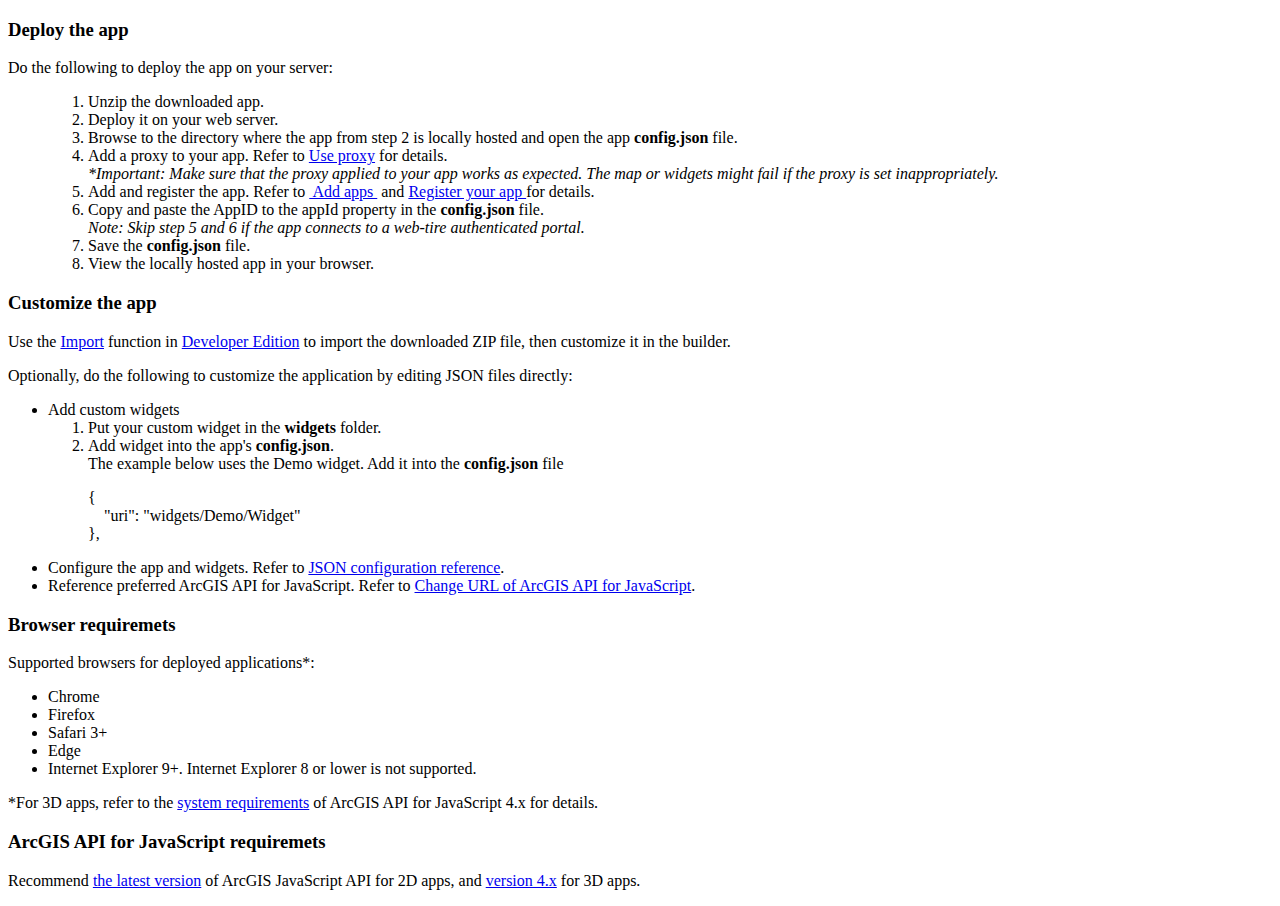
<file: readme.html>
<!DOCTYPE html>
<html>
<head>
    <meta http-equiv="Content-Type" content="text/html; charset=utf-8">
    <meta name="viewport" content="initial-scale=1, maximum-scale=1, user-scalable=no">
<title>Readme</title>
  <style>
.selector{color:red;}
.heading{
background-color:#D8E0E2;
background-repeat:repeat-x;
border-bottom:1px solid #FFFFFF;
border-top:1px solid #FFFFFF;
color:black;
font-family:Verdana,Arial,Helvetica,sans-serif;
font-size:16px;
font-weight:bold;
letter-spacing:1.1px;
margin:15px 0 10px;
padding:3px 10px;
text-align:center;
}
  </style>

 </head>

<body>
<h3>Deploy the app</h3>
<p>Do the following to deploy the app on your server:</p>
<ul>
	<ol>
	  <li>Unzip the downloaded app.</li>
	  <li>Deploy it on your web server.</li>
	  <li>Browse to the directory where the app from step 2 is locally hosted and open the app <strong>config.json</strong> file.</li>
	  <li>Add a proxy to your app. Refer to <a
href="http://doc.arcgis.com/en/web-appbuilder/manage-apps/use-proxy.htm">Use proxy</a> for details. <br>
	  <i>*Important: Make sure that the proxy applied to your app works as expected. The map or widgets might fail if the proxy is set inappropriately.</i></li>
	  <li>Add and register the app. Refer to <a href="http://doc.arcgis.com/en/arcgis-online/share-maps/add-items.htm"> Add apps </a> and <a href="http://doc.arcgis.com/en/arcgis-online/share-maps/add-items.htm#REG_APP">Register your app </a> for details.</li>
	  <li>Copy and paste the AppID to the appId property in the <strong>config.json</strong> file. <br>
	  <i>Note: Skip step 5 and 6 if the app connects to a web-tire authenticated portal.</i></li>
	  <li>Save the <strong>config.json</strong> file. </li>
	  <li>View the locally hosted app in your browser.</li>
	</ol>
</ul>

<h3>Customize the app</h3>
<p>Use the <a href="https://developers.arcgis.com/web-appbuilder/guide/create-import-app.htm#ESRI_SECTION1_CD827E29515941F490AF21F6F2404E35">Import</a> function in <a href="https://developers.arcgis.com/web-appbuilder/">Developer Edition</a> to import the downloaded ZIP file, then customize it in the builder.</p>
<p>Optionally, do the following to customize the application by editing JSON files directly:</p>
<ul>
  <li>Add custom widgets
    <ol>
      <li>Put your custom widget in the <strong>widgets</strong> folder.</li>
      <li>Add widget into the app's <strong>config.json</strong>.<br>
      The example below uses the Demo widget. Add it into the <strong>config.json</strong> file<br>
        <p>{<br>
		&nbsp;&nbsp;&nbsp;&nbsp;"uri": "widgets/Demo/Widget"<br>
		},</p>
      </li>
    </ol>
  </li>
  <li>Configure the app and widgets. Refer to <a href="https://developers.arcgis.com/web-appbuilder/api-reference/app-configuration.htm">JSON configuration reference</a>.</li>
  <li>Reference preferred ArcGIS API for JavaScript. Refer to <a href="https://developers.arcgis.com/web-appbuilder/sample-code/change-url-of-arcgis-api-for-javascript.htm">Change URL of ArcGIS API for JavaScript</a>.</li>
</ul>
<h3>Browser requiremets</h3>
<p>Supported browsers for deployed applications*:</p>
<ul>
  <li>Chrome</li>
  <li>Firefox</li>
  <li>Safari 3+</li>
  <li>Edge</li>
  <li>Internet Explorer 9+. Internet Explorer 8 or lower is not supported.</li>
</ul>
<p>*For 3D apps, refer to the <a href="https://developers.arcgis.com/javascript/beta/guide/system-requirements/index.html">system requirements</a> of ArcGIS API for JavaScript 4.x for details. </p>
<h3>ArcGIS API for JavaScript requiremets</h3>
<p>Recommend <a href="https://developers.arcgis.com/javascript/jshelp/whats_new.html">the latest version</a> of ArcGIS JavaScript API for 2D apps, and <a href="https://developers.arcgis.com/javascript/">version 4.x</a> for 3D apps.</p>
</body>
</html>
</file>
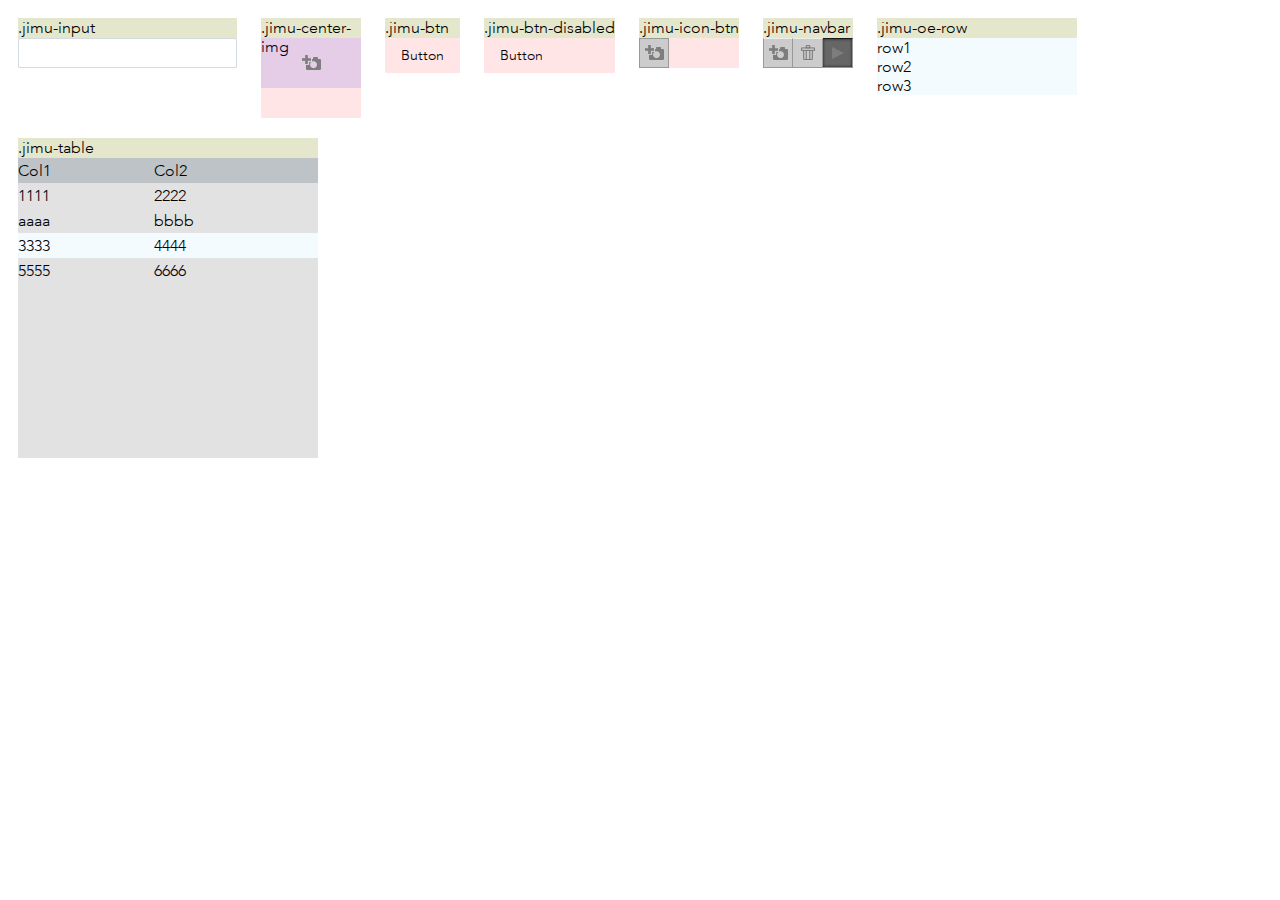
<file: jimu.js/tests/test-css.html>
<!DOCTYPE HTML>

<html>
	<head>
		<meta http-equiv="Content-Type" content="text/html; charset=utf-8">
		<meta name="viewport" content="width=device-width, initial-scale=1.0, maximum-scale=1.0, user-scalable=no" />
		<title>Jimu Base CSS Demo</title>	
		<link rel="stylesheet" type="text/css" href="../css/jimu.css">
		<link rel="stylesheet" type="text/css" href="http://yiweim2:3344/webappbuilder/stemapp/themes/LaunchpadTheme/styles/default/style.css">
		<style type="text/css">
			.item{
				display: inline-block;
				vertical-align: top;
				margin: 10px;
				position: relative;
				background-color: rgba(255,0,0,0.1);
			}
			.item .title{
				width: 100%;
				height: 20px;
				background-color: rgba(0,255,0,0.1);
			}
			.item .content{
				width: 100%;
				position: relative;
			}
		</style>
	</head>
	<body class="claro">
		<div class="item">
			<div class="title">.jimu-input</div>
			<div class="content">
				<input class="jimu-input">
			</div>
		</div>

		<div class="item" style="width: 100px; height: 100px;">
			<div class="title">.jimu-center-img</div>
			<div class="content" style="height: 50px; background-color: rgba(0,0,255,0.1)">
				<div class="jimu-center-img" style="background-image: url(images/pic1.png);"></div>
			</div>			
		</div>

		<div class="item">
			<div class="title">.jimu-btn</div>
			<div class="content">
				<div class="jimu-btn">Button</div>
			</div>			
		</div>

		<div class="item">
			<div class="title">.jimu-btn-disabled</div>
			<div class="content">
				<div class="jimu-btn jimu-state-disabled">Button</div>
			</div>			
		</div>

		<div class="item">
			<div class="title">.jimu-icon-btn</div>
			<div class="content">
				<div class="jimu-icon-btn" style="background-image: url(images/pic1.png);"></div>
			</div>			
		</div>

		<div class="item">
			<div class="title">.jimu-navbar</div>
			<div class="content">
				<div class="jimu-navbar">
					<div class="jimu-icon-btn" style="background-image: url(images/pic1.png);"></div>
					<div class="jimu-icon-btn" style="background-image: url(images/pic2.png);"></div>
					<div class="jimu-icon-btn jimu-state-selected" style="background-image: url(images/pic3.png);"></div>
				</div>
			</div>			
		</div>

		<div class="item">
			<div class="title">.jimu-oe-row</div>
			<div class="content">
				<div class="jimu-oe-row" style="width:200px;">
					<div>row1</div>
					<div>row2</div>
					<div>row3</div>
				</div>				
			</div>			
		</div>

		<div class="item">
			<div class="title">.jimu-table</div>
			<div class="content" style="width:300px;height:300px;">
				<table class="jimu-table" style="height:100%">
					<thead>
						<tr>
							<td>Col1</td>
							<td>Col2</td>
						</tr>
					</thead>
					<tr>
						<td>1111</td>
						<td>2222</td>
					</tr>
					<tr>
						<td>aaaa</td>
						<td>bbbb</td>
					</tr>
					<tr class="jimu-state-selected">
						<td>3333</td>
						<td>4444</td>
					</tr>
					<tr>
						<td>5555</td>
						<td>6666</td>
					</tr>
					<tr class="auto-height">
						<td></td>
						<td></td>
					</tr>
				</table>			
			</div>			
		</div>

	</body>

</html>
</file>
<file: jimu.js/css/jimu.css>
/***************************************************************************
reset the browser's default css setting
****************************************************************************/
/*
table{
  border-collapse: collapse;
  width: 100%;
}
td, th{
  padding: 0;
}*/

@import url("ColorPicker.css");
@import url("dojo-override.css");
@import url("spacing.css");
@import url("sprite.css");

/* disable the blue color outline in chrome */
*:focus{
  outline: none;
}

/* enables the border box model at all elements which has a "jimu" class and the children of it*/
 [class*='jimu'],
 [class*='jimu'] * {
  -moz-box-sizing: border-box;
  box-sizing: border-box;
}
/************* change map CSS**********************/
.esriSimpleSliderTL{
  top: 5px;
  left: 7px;
  border: 0px solid #666;
  background-color: rgba(255, 255, 255, 0.3);
}
.jimu-rtl .esriSimpleSliderTL{
  right: 7px;
  left: auto;
}

.esriControlsBR{
  z-index: auto;
}

/*about popup of map*/
.esriPopup, .esriPopupMobile, .esriMobileNavigationBar, .esriMobilePopupInfoView{
  z-index: 108
}

.esriRtl .esriPopupWrapper {
  text-align: right;
}
/*end popup of map*/

.jimu-rtl .esriControlsBR{
  left: 5px;
  text-align: left;
}
.jimu-rtl .esriAttribution{
  text-align: right;
  margin: 0 0 0 5px;
  position: absolute;
  left: 65px;
  bottom: 0;
}
.jimu-rtl .map .logo-med{
  float: left;
}

.esriSimpleSliderIncrementButton{
  background-color: rgba(0,0,0,0.2);
}
.esriSimpleSliderIncrementButton:hover{
  background-color: rgba(0,0,0,0.4);
}
.esriSimpleSliderDecrementButton{
  background-color: rgba(0,0,0,0.2);
}
.esriSimpleSliderDecrementButton:hover{
  background-color: rgba(0,0,0,0.4);
}
.esriSimpleSliderVertical{
  color: white;
}
.jimu-rtl .esriScalebarLineLabel{
  right: 95%;
}

#map_root{
  z-index: auto !important;
}
/************* END **********************/
@font-face {
  font-family: "Avenir Light";/*LT W01 35*/
  src: url("./fonts/3511a780-31ca-4ee1-9083-89b1b7185748.eot?#iefix");
  src: url("./fonts/3511a780-31ca-4ee1-9083-89b1b7185748.eot?#iefix") format("eot"), url("./fonts/c4352a95-7a41-48c1-83ce-d8ffd2a3b118.woff") format("woff"), url("./fonts/3e419b5b-c789-488d-84cf-a64009cc308e.ttf") format("truetype"), url("./fonts/ca038835-1be3-4dc5-ba25-be1df6121499.svg#ca038835-1be3-4dc5-ba25-be1df6121499") format("svg");
}
@font-face {
  font-family: "Avenir Medium";/*LT W01 65*/
  src: url("./fonts/212ab03d-5db2-4d6a-b94c-171cc702aa51.eot?#iefix");
  src: url("./fonts/212ab03d-5db2-4d6a-b94c-171cc702aa51.eot?#iefix") format("eot"), url("./fonts/2cac77ec-9bc0-4ee7-87e4-27650190744f.woff") format("woff"), url("./fonts/aaf11848-aac2-4d09-9a9c-aac5ff7b8ff4.ttf") format("truetype"), url("./fonts/294099f3-8d00-4676-afc5-5e9d8d43ad69.svg#294099f3-8d00-4676-afc5-5e9d8d43ad69") format("svg");
}
@font-face {
  font-family: "Avenir Heavy";/*LT W01 85*/
  src: url("./fonts/f61bf0f6-c193-4100-b940-12a1a01dcee5.eot?#iefix");
  src: url("./fonts/f61bf0f6-c193-4100-b940-12a1a01dcee5.eot?#iefix") format("eot"), url("./fonts/7147ec3a-8ff8-4ec9-8c5c-bd1571dc6ae6.woff") format("woff"), url("./fonts/d1dc54b2-878d-4693-8d6e-b442e99fef68.ttf") format("truetype"), url("./fonts/731dd4d3-64da-427d-ba61-01575b3cf3f7.svg#731dd4d3-64da-427d-ba61-01575b3cf3f7") format("svg");
}

@font-face {
  font-family: 'CalciteWebCoreIcons';
  src: url('./fonts/CalciteWebCoreIcons.eot?-v8piff');
  src: url('./fonts/CalciteWebCoreIcons.eot?#iefix-v8piff') format('embedded-opentype'), url('./fonts/CalciteWebCoreIcons.ttf?-v8piff') format('truetype'), url('./fonts/CalciteWebCoreIcons.woff?-v8piff') format('woff'), url('./fonts/CalciteWebCoreIcons.svg?-v8piff#CalciteWebCoreIcons') format('svg');
  font-weight: normal;
  font-style: normal;
}

body,html{
  font-family: 'Avenir Light', Verdana, Geneva, sans-serif;
}

/*override original style of title and subtitle of theme after custmize font style*/
div.attribute-custom-style{
  font-weight: normal !important;
}


/***************************************************************************
classes can be used in the html
****************************************************************************/
.jimu-main-background{background-color: #485566;}
.jimu-main-background-2{background-color: white;}

.jimu-ellipsis{
  overflow: hidden;
  text-overflow: ellipsis;
  white-space: nowrap;
}

/* style to keep content middle aligned */
.jimu-auto-vertical{
  text-align:center;
}
.jimu-auto-vertical:after{
  display:inline-block;
  *display:inline;
  *zoom:1;
  width:0;
  height:100%;
  vertical-align:middle;
  content:'';
}
.jimu-auto-vertical .jimu-auto-vertical-content{
  display:inline-block;
  *display:inline;
  *zoom:1;
  vertical-align:middle;
  cursor: default;
}

/* css for opacity */
.jimu-opacity-0{
  filter:alpha(opacity=0);
  opacity: 0;
}

.jimu-opacity-1{
  filter:alpha(opacity=10);
  opacity: 0.1;
}

.jimu-opacity-2{
  filter:alpha(opacity=20);
  opacity: 0.2;
}

.jimu-opacity-3{
  filter:alpha(opacity=30);
  opacity: 0.3;
}

.jimu-opacity-4{
  filter:alpha(opacity=40);
  opacity: 0.4;
}

.jimu-opacity-5{
  filter:alpha(opacity=50);
  opacity: 0.5;
}

.jimu-opacity-6{
  filter:alpha(opacity=60);
  opacity: 0.6;
}

.jimu-opacity-7{
  filter:alpha(opacity=70);
  opacity: 0.7;
}

.jimu-opacity-8{
  filter:alpha(opacity=80);
  opacity: 0.8;
}

.jimu-opacity-9{
  filter:alpha(opacity=90);
  opacity: 0.9;
}

/* css for corner radius */
.jimu-corner-tl{
  -webkit-border-top-left-radius:4px;
  -moz-border-radius-topleft:4px;
  border-top-left-radius:4px;
}

.jimu-corner-tr{
  -webkit-border-top-right-radius:4px;
  -moz-border-radius-topright:4px;
  border-top-right-radius:4px;
}

.jimu-corner-bl{
  -webkit-border-bottom-left-radius:4px;
  -moz-border-radius-bottomleft:4px;
  border-bottom-left-radius:4px;
}

.jimu-corner-br{
  -webkit-border-bottom-right-radius:4px;
  -moz-border-radius-bottomright:4px;
  border-bottom-right-radius:4px;
}

.jimu-corner-top{
  -webkit-border-top-left-radius:4px;
  -webkit-border-top-right-radius:4px;
  -moz-border-radius-topleft:4px;
  -moz-border-radius-topright:4px;
  border-top-left-radius:4px;
  border-top-right-radius:4px;
}

.jimu-corner-bottom{
  -webkit-border-bottom-right-radius:4px;
  -webkit-border-bottom-left-radius:4px;
  -moz-border-radius-bottomright:4px;
  -moz-border-radius-bottomleft:4px;
  border-bottom-right-radius:4px;
  border-bottom-left-radius:4px;
}

.jimu-corner-left{
  -webkit-border-top-left-radius:4px;
  -webkit-border-bottom-left-radius:4px;
  -moz-border-radius-topleft:4px;
  -moz-border-radius-bottomleft:4px;
  border-top-left-radius:4px;
  border-bottom-left-radius:4px;
}

.jimu-corner-right{
  -webkit-border-top-right-radius:4px;
  -webkit-border-bottom-right-radius:4px;
  -moz-border-radius-topright:4px;
  -moz-border-radius-bottomright:4px;
  border-top-right-radius:4px;
  border-bottom-right-radius:4px;
}

.jimu-corner-leading,.jimu-rtl .jimu-corner-trailing{
  -webkit-border-top-left-radius:4px;
  -webkit-border-bottom-left-radius:4px;
  -moz-border-radius-topleft:4px;
  -moz-border-radius-bottomleft:4px;
  border-top-left-radius:4px;
  border-bottom-left-radius:4px;
}

.jimu-corner-trailing,.jimu-rtl .jimu-corner-leading{
  -webkit-border-top-right-radius:4px;
  -webkit-border-bottom-right-radius:4px;
  -moz-border-radius-topright:4px;
  -moz-border-radius-bottomright:4px;
  border-top-right-radius:4px;
  border-bottom-right-radius:4px;
}

.jimu-corner-leading-top{
  -webkit-border-top-left-radius:4px;
  -moz-border-radius-topleft:4px;
  border-top-left-radius:4px;
}

.jimu-rtl .jimu-corner-leading-top{
  -webkit-border-top-right-radius:4px;
  -moz-border-radius-topright:4px;
  border-top-right-radius:4px;
}

.jimu-corner-trailing-top{
  -webkit-border-top-right-radius:4px;
  -moz-border-radius-topright:4px;
  border-top-right-radius:4px;
}

.jimu-rtl .jimu-corner-trailing-top{
  -webkit-border-top-left-radius:4px;
  -moz-border-radius-topleft:4px;
  border-top-left-radius:4px;
}

.jimu-corner-leading-bottom{
  -webkit-border-bottom-left-radius:4px;
  -moz-border-radius-bottomleft:4px;
  border-bottom-left-radius:4px;
}

.jimu-rtl .jimu-corner-leading-bottom{
  -webkit-border-bottom-right-radius:4px;
  -moz-border-radius-bottomright:4px;
  border-bottom-right-radius:4px;
}

.jimu-corner-trailing-bottom{
  -webkit-border-bottom-right-radius:4px;
  -moz-border-radius-bottomright:4px;
  border-bottom-right-radius:4px;
}

.jimu-rtl .jimu-corner-trailing-bottom{
  -webkit-border-bottom-left-radius:4px;
  -moz-border-radius-bottomleft:4px;
  border-bottom-left-radius:4px;
}

.jimu-corner-all{
  -moz-border-radius:4px;
  -webkit-border-radius:4px;
  border-radius:4px;
}

/* style for jimu-icon */
.jimu-icon{
  display: inline-block;
  background-image: url(sprite.png);
  background-repeat: no-repeat;
  background-color: transparent;
}

/*style for table*/
.jimu-table{
  border-collapse: collapse;
  border-spacing: 0;
  width: 100%;
}
.jimu-table>thead>tr, .jimu-table>thead>th{
  background-color: #bdc3c7;
}
.jimu-table tr{
  background-color: #e2e2e2;
  height: 25px;
}
.jimu-table tr.auto-height{
  height: auto;
}
.jimu-table tr:hover{
  background-color: #d9dde0;
}
  /*mouse down*/
.jimu-table tr.jimu-state-active{
  background-color: #009cff;
}
.jimu-table tr.jimu-state-selected{
  background-color: #f4fbff;
}
.jimu-table td, .jimu-table th{
  padding: 0;
}

/*styled input tag*/
.jimu-input{
  height: 30px;
  background: white;
  border: 1px solid #d2dae2;
  color: #d9dde0;
  padding: 5px;
  margin: 0;
  border-radius: 2px;
  font-size: 16px;
}
.jimu-input:focus{
  color: #686868;
  outline: none;
  box-shadow: 0px 0px 5px 0px rgba(81, 177, 254, 0.4);
}

/*put a img in the center of it's parent node through background*/
.jimu-center-img{
  position: absolute;
  left: 0;
  right: 0;
  top: 0;
  bottom: 0;
  background-repeat: no-repeat;
  background-position: center center;
}

/*a styled button using div*/
.jimu-btn{
  cursor:pointer;
  min-width: 70px;
  /*min-width: 46px \0;
  min-width: 70px \9\0;*/
  display:inline-block;
  padding:0 15px;
  line-height: 33px;
  font-size:14px;
  text-align:center;
  vertical-align:middle;
  -webkit-border-radius:5px;
  -moz-border-radius:5px;
  -o-border-radius:5px;
  -ms-border-radius:5px;
  border-radius: 5px;
  border: 1px solid transparent;
  overflow: hidden;
  text-overflow: ellipsis;
  white-space: nowrap;
}

.jimu-btn-vacation{

}

/*a div button with a icon in its center*/
.jimu-icon-btn{
  float: left;
  min-width: 30px;
  min-height: 30px;
  border: 1px solid #999;
  position: relative;
  background-color: #ccc;
  cursor: pointer;
  background-position: center center;
  background-repeat: no-repeat;
}
.jimu-icon-btn:hover{
  background-color: #f4f4f4;
}

/* a div with add icon and label */
.add-with-icon{
  display: inline-block;
  overflow: hidden;
  height: 24px;
  font-size: 13px;
  cursor: pointer;
  color: #538ec8;
}

.add-with-icon.jimu-state-disabled{
  cursor: default;
  color: #a0acbf;
}

.add-with-icon .jimu-icon-add{
  float: left;
  margin-top: 3px;
}

.jimu-rtl .add-with-icon .jimu-icon-add{
  float: right;
}

.add-with-icon .add-label{
  float: left;
  height: 100%;
  line-height: 24px;
  vertical-align: middle;
  margin-left: 7px;
  text-decoration: underline;
}

.jimu-rtl .add-with-icon .add-label{
  float: right;
  margin-left: 0;
  margin-right: 7px;
}

body > .app-error{
  position: absolute;
  left: 0;
  width: 100%;
  top: 40%;
  text-align: center;
  padding-top: 60px;
  background: url(images/depressed.png) top center no-repeat;
}

/*put a group of jimu-icon-btn into a div as a navigation bar.
Navigation bar can have selected button*/
.jimu-navbar{
  overflow: hidden;
}
.jimu-navbar>.jimu-icon-btn{
  border-top: 1px solid rgba(255,255,255,0.65);
  border-left: none;
}
.jimu-navbar>.jimu-icon-btn:nth-child(1){
  margin-left: 0;
  border-left: 1px solid #999;
}
.jimu-navbar>.jimu-icon-btn:hover{
  background-color: #f4f4f4;
}
.jimu-navbar>.jimu-icon-btn.jimu-state-selected{
  background-color: #666;
  border-top: 1px solid rgba(0,0,0,0.75);
  box-shadow: 0px 0px 3px 0px rgba(0, 0, 0, 0.75) inset;
}

.jimu-vline{
  height: 100%;
  width: 2px;
  background-color: white;
  float: left;
  opacity: 0.4;
}
/*odd even row*/
.jimu-oe-row{
}
.jimu-oe-row:nth-child(odd){
  background-color: #f4fbff;
}
.jimu-oe-row:nth-child(even){
  background-color: #fff;
}
.jimu-oe-row.jimu-state-selected{
 background-color: #009cff;
}
/***************************************************************************
css for the dijits
****************************************************************************/
/*the css for Checkbox dijit*/
.jimu-checkbox{
  overflow: hidden;
  display: inline-block;
}

.jimu-checkbox .checkbox{
  width: 16px;
  height: 16px;
  display: inline-block;
  cursor: pointer;
  border-radius: 2px;
  margin-top:1px;
  background-image: url(images/checkbox_default.png);
}

.jimu-checkbox .checkbox.checked{
  background-image: url(images/checked_default.png);
}

.jimu-checkbox.jimu-state-disabled .checkbox{
  background-image: url(images/checkbox_disabled.png);
}

.jimu-checkbox.jimu-state-disabled .checkbox.checked{
  background-image: url(images/checked_disabled.png);
}

.jimu-checkbox .label{
  font-size: 14px;
  margin: auto 5px;
  cursor: default;
}

.jimu-checkbox.jimu-state-disabled .label{
  color: #818181;
}

/*the css for DropMenu dijit*/
.jimu-dropmenu{
  overflow: visible;
}
.jimu-dropmenu>.jimu-icon-btn{
  width: 15px;
  height: 15px;
  min-height: 15px;
  min-width: 15px;
  border: 1px solid #d9dde0;
  background-color: #d9dde0;
  background-image: url(images/down_arrow_8_default.png);
}
.jimu-dropmenu>.jimu-icon-btn:hover{
  box-shadow: 0px 0px 5px 0px rgba(81, 177, 254, 0.4);
}
.jimu-dropmenu>.drop-menu{
  position: absolute;
  border: 1px solid #d7dbde;
  background-color: #d7dbde;
}
.jimu-dropmenu .menu-item{
  height: 25px;
  min-width: 50px;
  margin: 0px 5px;
  cursor: pointer;
}
.jimu-dropmenu .menu-item:hover{
  color: #51b1fe;
  text-decoration: underline;
}
.jimu-dropmenu .menu-item-line{
  border: 1px solid #ffffff;
  margin: 0px;
}

/*used for the controller List*/
.jimu-list-container{
  width: 100%;
  height: 100%;
  vertical-align: middle;
  overflow-y: overlay;
}
.jimu-list-item{
  height: 30px;
  line-height: 30px;
  font-size: 12px;
  overflow: hidden;
  white-space: pre-wrap;
}
.jimu-list-item .label{
  padding-left: 10px;
}
.jimu-list-item:hover{
  background-color: #d9dde0;
}
.jimu-list-item.selected{
  background-color: #d9dde0;
}

/*the css for RadioBtn dijit*/
.jimu-radio{
  width: 16px;
  height: 16px;
  display: inline-block;
  border-radius: 8px;
  border: 1px solid #8a8a8a;
  cursor: pointer;
  background-color: white;
}
.jimu-radio-inner{
  width: 10px;
  height: 10px;
  margin: 2px;
  display: none;
  border-radius: 5px;
  background-color: black;
}
.jimu-radio-checked .jimu-radio-inner{
  display: block;
}

/*the css for ViewStack dijit*/
.jimu-viewstack>.view{
  width: 100%;
  height: 100%;
}

/*the css for Tab dijit*/
.jimu-tab{
  position: relative;
  width: 100%;
  height: 100%;
}
.jimu-tab>.control{
  overflow: hidden;
}
.jimu-tab>.control>.tab{
  min-width: 30px;
  height: 30px;
  border-left: 1px solid white;
  background-color: #d9dde0;
  color: #86909c;
  font-size: 14px;
  float: left;
  text-align: center;
  cursor: pointer;
  padding-left: 10px;
  padding-right: 10px;
  white-space: nowrap;
  text-overflow: clip;
}
.jimu-tab>.control>.tab.jimu-state-selected{
  background-color: #fff;
  border-top: 2px solid #8994a1;
  border-left: none;
}
.jimu-tab>.control>.tab.jimu-state-selected+.tab{
  border-left: none;
}
.jimu-tab>.jimu-viewstack{
  background-color: #fff;
  position: absolute;
  top: 30px;
  left: 0;
  right: 0;
  bottom: 0;
  height: auto;
}
.jimu-tab.nested>.control>.tab{
  min-width: 50px;
  min-height: 30px;
  background-color: white;
  color: #8c8c8c;
  float: left;
  text-align: center;
  cursor: pointer;
  padding-left: 10px;
  padding-right: 10px;
  font-size: 14px;
}
.jimu-tab.nested>.control>.tab.jimu-state-selected{
  background-color: #e2f6ff;
  color: #0db2ef;
}

.jimu-rtl .jimu-tab>.control>.tab{
  border-right: 1px solid white;
  float: right;
}
.jimu-rtl .jimu-tab>.control>.tab.jimu-state-selected{
  border-right: none;
}
.jimu-rtl .jimu-tab>.control>.tab.jimu-state-selected+.tab{
  border-right: none;
}
.jimu-rtl .jimu-tab.nested>.control>.tab{
  float: right;
}

.jimu-tile-container{
  position: relative;
  overflow-x: hidden;
  overflow-y: auto;
}


/*css for PreloadWidgetIcon dijit*/
.jimu-widget-onscreen-icon{
  position: absolute;
  cursor: pointer;
  /*border-radius: 4px;*/
}
.jimu-widget-onscreen-icon img{
  width: 20px;
  height: 20px;
  margin: 5px;
}

/**CSS for LoadingIndicator dijit***/
.jimu-loading-indicator{
  position: absolute;
  top: 0;
  bottom: 0;
  left: 0;
  right: 0;
}

.jimu-loading-indicator .loading-section{
  position: absolute;
  width: 48px;
  height: 48px;
  left: 50%;
  top: 50%;
  margin-left: -32px;
  margin-top: -32px;
  background-color: #f4f4f4;
  -webkit-border-radius: 50%;
  -moz-border-radius: 50%;
  -o-border-radius: 50%;
  border-radius: 50%;
  -webkit-box-shadow: 0 0 10px rgba(0,0,0,0.3);
  -moz-box-shadow: 0 0 10px rgba(0,0,0,0.3);
  -o-box-shadow: 0 0 10px rgba(0,0,0,0.3);
  box-shadow: 0 0 10px rgba(0,0,0,0.3);
}

.jimu-loading-indicator .loading-section .jimu-loading{
  margin: 12px;
}

/**CSS for LoadingShelter dijit***/
.jimu-loading-shelter{
  position:absolute;
  top:0;
  left:0;
  right:0;
  bottom:0;
  height:100%;
  width:100%;
  z-index:110;
  background: no-repeat center center;
  opacity:0.6;
  filter:alpha(opacity=60);
  font-size:14px;
  line-height:20px;
}
.jimu-loading-shelter .loading-container{
  position:absolute;
  width:250px;
  height:48px;
  top:50%;
  left:50%;
  margin-left:-24px;
  margin-top:-24px;
  color:#000000;
  font-weight:bold;
}
.jimu-loading-shelter .loading-container .img-div{
  position:absolute;
  left:0;
  top: 0;
  width: 48px;
  height: 48px;
  background-color: #f4f4f4;
  -webkit-border-radius: 50%;
  -moz-border-radius: 50%;
  -o-border-radius: 50%;
  border-radius: 50%;
  -webkit-box-shadow: 0 0 10px rgba(0,0,0,0.3);
  -moz-box-shadow: 0 0 10px rgba(0,0,0,0.3);
  -o-box-shadow: 0 0 10px rgba(0,0,0,0.3);
  box-shadow: 0 0 10px rgba(0,0,0,0.3);
}
.jimu-loading-shelter .loading-container img{
  width: 24px;
  height: 24px;
  margin: 12px;
}
.jimu-loading-shelter .loading-container p{
  position:absolute;
  left:68px;
  top:0;
  display:inline-block;
  height: 48px;
  line-height:48px;
  white-space:nowrap;
  margin:0;
}
.jimu-rtl .jimu-loading-shelter .loading-container{
  left: auto;
  right: 50%;
  margin-left:auto;
  margin-right:-24px;
}
.jimu-rtl .jimu-loading-shelter .loading-container .img-div{
  left:auto;
  right: 0;
}
.jimu-rtl .jimu-loading-shelter .loading-container p{
  left: auto;
  right: 68px;
}

/**CSS for popup dijit***/
.jimu-popup{
  box-shadow: 0 0 4px rgba(160,160,160,0.4);
  position: absolute;
  background-color: white;
  border-radius: 4px;
  opacity: 0;
  overflow: hidden;
}
.jimu-popup > .title{
  height: 40px;
  padding: 0 10px;
  line-height: 40px;
  margin: 0 10px;
  color: #596679;
  font-size: 14px;
  border-top-left-radius: 4px;
  border-top-right-radius: 4px;
  border-bottom: 1px solid #e3ecf2;
  cursor: move;
}
.jimu-popup .title-label{
  overflow: hidden;
  max-width: 900px;
  display: block;
  /*float: left;*/
  /*text-overflow: ellipsis;*/
  white-space: nowrap;
}
.jimu-popup .close-btn{
  margin-top: 12px;
  cursor: pointer;
}
/*.jimu-popup .close-btn:hover{
  opacity: 1;
}*/
.jimu-popup .content{
  font-size: 16px;
  overflow-x: hidden;
  overflow-y: auto;
}
.jimu-popup .content-absolute{
  position: absolute;
  top: 60px;
  bottom: 63px;
  left: 30px;
  right: 30px;
}
.jimu-popup .content-static{
  position: static;
  margin: 20px 30px 0;
}
.jimu-popup .button-container{
  overflow: hidden;
  padding: 15px 30px;
  width: 100%;
}
.jimu-popup .button-container-absolute{
  position: absolute;
  bottom: 0;
}

.jimu-overlay{
  position: absolute;
  left: 0;
  top: 0;
  width: 100%;
  height: 100%;
  z-index: 110;
}

/* css for Message dijit */
.jimu-message>.content{
  word-wrap: break-word;
  white-space: pre-line;
}

/**CSS for search dijit***/
.jimu-search{
  /*background:#f4f4f4;*/
  height: 40px;
  position: relative;
  border-radius: 2px;
}
.jimu-search .jimu-input-wrapper{
  position:absolute;
  left: 5px;
  right:5px;
  top:5px;
  bottom: 5px;
}
.jimu-search .jimu-input{
  width: 100%;
  height: 100%;
}

.jimu-search .jimu-input::-ms-clear{
  display: none;
}

.jimu-search .search-btn{
  position:absolute;
  right:10px;
  top:12px;
  cursor: pointer;
}

/**CSS for message dijit***/

/**state***/
.jimu-state-default{}
.jimu-state-active{}
.jimu-state-selected{}
.jimu-state-error{
  color: #ee0000;
  font-size: 10px;
  line-height: 17px;
  height: 17px;
  background-color: #fff4f4;
  border: 1px solid #d58a8a;
  display: inline-block;
  padding: 0 5px;
}
.jimu-error-message{
  font-weight: bold;
}
.jimu-error-detail{
}
.jimu-tip-message{
  color: #08a200;
  font-size: 10px;
  height: 13px;
  margin-top: 5px;
}

.jimu-panel{
  position: absolute;
  overflow: hidden;
  box-shadow: 0 0 8px 0 rgba(0, 0, 0, 0.2);
}


/***************************************************************************
responsive classes:jimu-r
***************************************************************************/
.jimu-r-row{
  width: 100%;
  min-height: 20px;
  position: relative;
  overflow: hidden;
}
.jimu-r-row [class*="col"]{
  float: left;
  min-height: 20px;
}
.jimu-rtl .jimu-r-row [class*="col"]{
  float: right;
}
.jimu-r-row .col-1-2{
  width: 50%;
}
.jimu-r-row .col-1-3{
  width: 33.33333333333333%;
}
.jimu-r-row .col-2-3{
  width: 66.66666666666667%;
}
.jimu-r-row .col-1-4{
  width: 25%;
}
.jimu-r-row .col-3-4{
  width: 75%;
}
.jimu-r-row .col-1-5{
  width: 20%;
}
.jimu-r-row .col-2-5{
  width: 40%;
}
.jimu-r-row .col-3-5{
  width: 60%;
}
.jimu-r-row .col-4-5{
  width: 80%;
}

/***************************************************************************
widget:jimu-w
***************************************************************************/
/*widget root element, widget template's root element should use this class*/
.jimu-widget, .jimu-widget-setting{
  position: relative;
}
.jimu-widget-frame{
  position: relative;
  width: 100%;
  height: 100%;
}
.jimu-widget-frame.jimu-container{
  overflow-x: auto;
  overflow-y: auto;
  position: relative;
  padding: 14px 14px 14px 14px;
  background-color: white;
}
.jimu-widget-frame>.jimu-container{
  position: relative;
  overflow-x: hidden;
  overflow-y: auto;
  padding: 14px 14px 14px 14px;
  background-color: white;
}
.jimu-widget-icon{}
.jimu-widget-title{}
.jimu-widget-subtitle{
  font-size: 14px;
  color: #222;
}
.jimu-widget-fieldlabel{
  font-size: 12px;
  color: #333;
}
.jimu-widget-content{
  font-size: 12px;
  color: #222;
}
.jimu-widget-placeholder{
  position: absolute;
}
.jimu-widget-placeholder.jimu-state-active{
  border: 2px solid red;
}
.jimu-widget-placeholder .inner{
  width: 20px;
  height: 20px;
  margin: 8px;
  text-align: center;
  line-height: 20px;
  border-radius: 10px;
  color: white;
  background-color: rgba(0, 0, 0, 0.8);
}

/***CSS for SimpleTable dijit***/
.jimu-simple-table{
  width:100%;
  margin:0;
  padding:0;
  overflow-x:hidden;
  overflow-y:auto;
  min-height: 67px;
  position: relative;
}

.jimu-simple-table .simple-table-title{
  font-size: 14px;
}

.jimu-simple-table .head-section{
  width:100%;
  height:36px;
  overflow:hidden;
}

.jimu-simple-table.vertical-scroll .head-section > .table-div{
  padding-right: 17px;
}

.jimu-rtl .jimu-simple-table.vertical-scroll .head-section > .table-div{
  padding-right: 0;
  padding-left: 17px;
}

.jimu-simple-table .head-section .simple-table-thead th.simple-table-field .jimu-checkbox{
  position: relative;
  top: 10px;
  width: 100%;
  height: 24px;
  line-height: 16px;
}

.jimu-simple-table .head-section .simple-table-thead th.simple-table-field .jimu-checkbox > .checkbox{
  margin-top: 0 !important;
}

.jimu-simple-table .head-section .simple-table-thead th.simple-table-field .jimu-checkbox > .label{
  position: absolute;
  left: 17px;
  top: 0;
}

.jimu-rtl .jimu-simple-table .head-section .simple-table-thead th.simple-table-field .jimu-checkbox > .label{
  position: absolute;
  left: 0;
  right: 17px;
  top: 0;
}

.jimu-simple-table .body-section .simple-table-tbody td.simple-table-cell > .jimu-checkbox{
  position: relative;
  top: 4px;
}

.jimu-simple-table .head-section .simple-table-tbody{
  display: none;
}

.jimu-simple-table .body-section{
  position: absolute;
  top: 36px;
  bottom: 0;
  width:100%;
  overflow-x: hidden;
  overflow-y: auto;
  border-left: 1px solid #eef2f5;
  border-right: 1px solid #eef2f5;
  border-bottom: 1px solid #eef2f5;
  background-color: #fafafc;
  color: #7989a0;
}

.jimu-simple-table .body-section .table-div{
  margin: 0;
  min-height: 100%;
  background-image: url(images/table_under_line.png);
  background-repeat: repeat;
}

.jimu-simple-table .body-section .simple-table-thead{
  display: none;
}

.jimu-simple-table .table{
  width:100%;
  border-collapse:collapse;
  table-layout:fixed;
}

.jimu-simple-table .simple-table-field.hidden-column > *,.jimu-simple-table .simple-table-cell.hidden-column > *{
  display: none;
}

.jimu-simple-table .simple-table-field{
  height: 36px;
  line-height: 36px;
}

.jimu-simple-table .simple-table-cell{
  height:30px;
  line-height:30px;
}

.jimu-simple-table .simple-table-field,.jimu-simple-table .simple-table-cell{
  vertical-align:middle;
  padding-left:8px;
  padding-right:8px;
  padding-top:0;
  padding-bottom:0;
  white-space: nowrap;
  overflow: hidden;
  text-overflow: ellipsis;
}

.jimu-simple-table .simple-table-field > *,.jimu-simple-table .simple-table-cell > *{
  text-overflow: ellipsis;
}

.jimu-simple-table .simple-table-cell > *{
  overflow: hidden;
}

.jimu-simple-table .simple-table-row:last-child .simple-table-cell{
  border-bottom: 0;
}

.jimu-simple-table .simple-table-row .editable-div,.jimu-simple-table .simple-table-row .normal-text-div{
  width: 100%;
  height: 30px;
  overflow: hidden;
  text-overflow: ellipsis;
}

.jimu-simple-table .simple-table-row .editable-input{
  width:100%;
}

.jimu-simple-table .simple-table-row > .actions-td .action-item-parent{
  display: none;
  vertical-align:middle;
}

.jimu-simple-table .simple-table-row:hover > .actions-td .action-item-parent{
  display: inline-block;
}

.jimu-simple-table .simple-table-row > .actions-td .action-item{
  cursor:pointer;
}

/*
.jimu-simple-table .simple-table-row:first-child > .actions-td .row-up-div{
  cursor: default;
  background-image: url(images/up_disabled.png);
}

.jimu-simple-table .simple-table-row.last-simple-table-row > .actions-td .row-down-div{
  cursor: default;
  background-image: url(images/down_disabled.png);
}
*/


/*** CSS for ColorPicker dijit ***/
.jimu-color-picker{
  width: 36px;
  height: 36px;
  -webkit-border-radius: 5px;
  -moz-border-radius: 5px;
  -o-border-radius: 5px;
  -ms-border-radius: 5px;
  border-radius: 5px;
  border-width: 1px;
  border-style: solid;
  border-color: #ccc;
  cursor: pointer;
}

/*** CSS for Transparency dijit ***/
.jimu-transparency .dijitRuleLabelContainer .dijitRuleLabel.dijitRuleLabelH{
  white-space: nowrap;
}

.jimu-transparency > table > tbody > tr:first-child > td.dijitSliderDecoration > div > div:last-child{
  left: auto !important;
  right: 0 !important;
  text-align: right;
}

.jimu-transparency > table > tbody > tr:first-child > td.dijitSliderDecoration > div > div:last-child > div{
  left: 20px;
}

.jimu-rtl .jimu-transparency > table > tbody > tr:first-child > td.dijitSliderDecoration > div > div:last-child{
  left: 0 !important;
  right: auto !important;
  text-align: left;
}

.jimu-rtl .jimu-transparency > table > tbody > tr:first-child > td.dijitSliderDecoration > div > div:last-child > div{
  left: 0;
  right: 20px;
}

/*** CSS for Symbol dijit ***/
.jimu-symbol-chooser{
  box-sizing: content-box;
  margin:0;
  padding:0;
  font-size: 14px;
}

.jimu-symbol-chooser .symbol-section{
  width:100%;
  display:none;
}

.jimu-symbol-chooser .symbol-set-table{
  width:100%;
  border-collapse:collapse;
  table-layout: fixed;
  font-size: 14px;
}

.jimu-symbol-chooser .symbol-set-table > tbody > tr > td{
  vertical-align: middle;
  padding-top:5px;
  padding-bottom:5px;
}

.jimu-symbol-chooser .point-sym-class-select-tr > td{
  padding-bottom:0 !important;
}

.jimu-symbol-chooser .point-icon-tables-tr > td{
  padding-top:0 !important;
}

.jimu-symbol-chooser .icon-tables{
  width:100%;
  height:120px;
  overflow-x:hidden;
  overflow-y:auto;
  -o-border-radius:4px;
  -moz-border-radius:4px;
  -webkit-border-radius:4px;
  border-radius:4px;
  border:1px solid #7EABCD;
}

.jimu-symbol-chooser .icon-table{
  width: 100%;
  border-collapse: collapse;
  table-layout: fixed;
  overflow: hidden;
}

.jimu-symbol-chooser .symbol-div-item{
  position: relative;
  width: 36px;
  height: 36px;
  -o-border-radius:4px;
  -ms-border-radius:4px;
  -moz-border-radius:4px;
  -webkit-border-radius:4px;
  border-radius:4px;
}

.jimu-symbol-chooser .symbol-div-item:hover,.jimu-symbol-chooser .selected-symbol-div-item{
  border:1px solid #7EABCD !important;
  background-color: #aec7e3 !important;
}

.jimu-symbol-chooser .symbol-div-item{
  margin:0;
  padding:0;
}

.jimu-symbol-chooser .symbol-div-item .svg-node{
  position: absolute;
  top: 0;
  left: 0;
}

.jimu-symbol-chooser.ie8 .line-icon-table .symbol-div-item .svg-node{
  top: 13px;
}

.jimu-rtl .jimu-symbol-chooser .symbol-div-item .svg-node{
  left: auto;
  right: 0;
}

.jimu-rtl .jimu-symbol-chooser.ie8 .line-icon-table .symbol-div-item .svg-node{
  right: -16px;
}

.jimu-symbol-chooser .text-symbol-section .text-input{
  height: 30px;
  border: 1px solid #ddd;
  border-radius: 3px;
  outline: none;
}

/* CSS for LayerFieldChooser */
.jimu-layer-field-chooser{
  width:170px;
}

/* css for RendererChooser */
.jimu-renderer-chooser .leading-td{
  border-right: 1px solid #ccc;
  vertical-align: top;
  padding-right: 10px;
}

.jimu-rtl .jimu-renderer-chooser .leading-td{
  border-right: 0;
  border-left: 1px solid #ccc;
  padding-right: 0;
  padding-left: 10px;
}

.jimu-renderer-chooser .trailing-td{
  vertical-align: top;
  padding-left: 10px;
}

.jimu-rtl .jimu-renderer-chooser .trailing-td{
  padding-left: 0;
  padding-right: 10px;
}

.jimu-renderer-chooser .renderer-setting-table{
  width: 100%;
  table-layout: fixed;
  margin-bottom: 10px;
}

.jimu-renderer-chooser .renderer-setting-table > tbody > tr > td{
  padding-top: 3px;
  padding-bottom: 3px;
  vertical-align: middle;
}

.jimu-renderer-chooser .renderer-setting-table .first-td{
  font-size: 13px;
}

.jimu-renderer-chooser .default-sym-preview{
  display: none;
  margin-top: 30px;
}

.jimu-renderer-chooser .default-sym-btn{
  margin-right: 10px;
  margin-bottom: 10px;
}

.jimu-rtl .jimu-renderer-chooser .default-sym-btn{
  margin-right: 0;
  margin-left: 10px;
}

.jimu-renderer-chooser .field-combobox-td .dijit-form-CombBox > .dijitRight{
  height: 100%;
}

.jimu-renderer-chooser .field-combobox-td .dijit-form-CombBox > .dijitRight > input.dijitInputField{
  border: 0;
  margin-top: 4px;
}

.jimu-renderer-chooser .field-combobox-td .dijitArrowButtonContainer{
  width: 19px;
}

.jimu-renderer-chooser .unique-value-div{
  display:none;
  border:1px solid #bba;
  margin-bottom:10px;
  max-height:200px;
  overflow-x:hidden;
  overflow-y:auto;
}

.jimu-renderer-chooser .unique-symbol-table{
  border-collapse: collapse;
}

.jimu-renderer-chooser .unique-symbol-tr > td{
  vertical-align: middle;
  width: auto;
}

.jimu-renderer-chooser .unique-symbol-table .odd > td{
  background: #ffffff;
}

.jimu-renderer-chooser .unique-symbol-table .even > td{
  background: #f7f8f8;
}

.jimu-renderer-chooser .selected > td{
  background: #e1f0fb !important;
}

.jimu-renderer-chooser .unique-symbol-tr:hover > td{
  background: #e1f0fb !important;
}

.jimu-renderer-chooser .unique-symbol-tr .symbol-td{
  width: 60px;
}

.jimu-renderer-chooser .unique-symbol-tr:hover .delete-td{
  width: 22px;
}

.jimu-renderer-chooser .unique-symbol-tr .label-div{
  width: auto;
  word-wrap: break-word;
  word-break: break-all;
  overflow:hidden;
}

.jimu-renderer-chooser .unique-symbol-tr .edit-input{
  display: none;
  width: 100%;
}

.jimu-renderer-chooser .unique-symbol-tr .delete-div{
  display: none;
  cursor: pointer;
}

.jimu-renderer-chooser .unique-symbol-tr:hover > td .delete-div{
  display:block;
}

.jimu-renderer-chooser .class-breaks-div{
  border:1px solid #bba;
  max-height:200px;
  overflow-x:hidden;
  overflow-y:auto;
}

.jimu-renderer-chooser .class-breaks-table{
  border-collapse:collapse;
}

.jimu-renderer-chooser .class-breaks-tr > td{
  vertical-align: middle;
  width:auto;
}

.jimu-renderer-chooser .class-breaks-tr .odd > td{
  background:#ffffff;
}

.jimu-renderer-chooser .class-breaks-tr .even > td{
  background:#f7f8f8;
}

.jimu-renderer-chooser .selected > td{
  background:#e1f0fb !important;
}

.jimu-renderer-chooser .class-breaks-tr:hover > td{
  background:#e1f0fb !important;
}

.jimu-renderer-chooser .class-breaks-tr .symbol-td{
  width:60px;
}

.jimu-renderer-chooser .class-breaks-tr .label-div{
  width:auto;
  word-wrap:break-word;
  word-break:break-all;
  overflow:hidden;
}

.jimu-renderer-chooser .class-breaks-tr:hover .delete-td{
  width:22px;
}

.jimu-renderer-chooser .class-breaks-tr .delete-div{
  display: none;
  cursor: pointer;
}

.jimu-renderer-chooser .class-breaks-tr:hover > td .delete-div{
  display:block;
}

/* css for dijit DrawBox */
.jimu-draw-box{
  -ms-overflow-y:hidden;
  overflow-y:hidden;
}

.jimu-draw-box .draw-items{
  -ms-overflow-y:hidden;
  overflow-y:hidden;
}

.jimu-draw-box .draw-items .draw-item{
  width:40px;
  height:40px;
  background-repeat: no-repeat;
  text-align: center;
  float: left;
  margin: 7px;
  background-position: center center;
}

.jimu-rtl .jimu-draw-box .draw-items .draw-item{
  float: right;
}

.jimu-draw-box .drawings-clear{
  text-decoration:underline;
  cursor:pointer;
  display:block;
  margin-top:7px;
}

/* css for dijit _BasicServiceBrower */
.jimu-basic-service-browser{
  width:320px;
}

.jimu-basic-service-browser .service-browser-tree .dijitTreeContainer{
  width: 100%;
}

.jimu-basic-service-browser .dijitTreeExpando{
  width: 8px;
  height: 8px;
  background-repeat: no-repeat;
  background-position: center center !important;
}

.jimu-basic-service-browser .dijitTreeExpandoClosed{
  background-image: url(images/right_arrow_8_default.png);
}

.jimu-basic-service-browser .dijitTreeExpandoOpened{
  background-image: url(images/down_arrow_8_default.png);
}

/* css for dijit _BasicServiceChooserContent */
.jimu-basic-service-chooser-content{
  position: relative;
  width: 600px;
  min-height: 300px;
}

.jimu-basic-service-chooser-content .content-section{
  position: absolute;
  width: 100%;
  left: 0;
  right: 0;
  top: 0;
  bottom: 40px;
}

.jimu-basic-service-chooser-content table.layout{
  table-layout: fixed;
  width: 100%;
  border-collapse: collapse;
}

.jimu-basic-service-chooser-content table.layout .example-tr .first-td{
  vertical-align: top;
}

.jimu-basic-service-chooser-content .example-url{
  font-size:12px;
  -ms-word-wrap:break-word;
  -ms-word-break:break-all;
  word-wrap:break-word;
  word-break:break-all;
}

.jimu-basic-service-chooser-content .service-browser-container{
  position: absolute;
  width: 100%;
  left: 0;
  right: 0;
  top: 110px;
  bottom: 0;
  overflow: auto;
}

.jimu-basic-service-chooser-content .operations{
  position: absolute;
  width: 100%;
  left: 0;
  right: 0;
  bottom: 0;
  height: 33px;
  overflow: hidden;
}

.jimu-basic-service-chooser-content .operations .ok{
  margin-right: 10px;
}

.jimu-rtl .jimu-basic-service-chooser-content .operations .ok{
  margin-right: auto;
  margin-left: 10px;
}

/* css for dijit _BasicServiceChooser */
.jimu-basic-service-chooser{
  width: 600px;
}

.jimu-basic-service-chooser table.layout{
  table-layout: fixed;
  width: 100%;
  border-collapse: collapse;
}

.jimu-basic-service-chooser .set-source{
  padding: 6px;
  float: right;
}

/* css for dijit PopupConfig */
.jimu-dijit-popup-config .popup-config-layout{
  border-collapse: collapse;
}

.jimu-dijit-popup-config .popup-config-layout > tbody > tr > td{
  vertical-align: top;
  padding:5px;
}

/* css for dijit TabContainer3 */
.jimu-tab3{
  position:relative;
  width:100%;
}

.jimu-tab3 .control-table{
  width: 100%;
  /*table-layout: fixed;*/
  border-collapse: collapse;
  font-size: 12px;
  text-align: center;
}

.jimu-tab3 .tab-item-td{
  padding:0 40px;
  cursor: pointer;
  min-width: 0;
  white-space:nowrap;
}

.jimu-tab3 .tab-item-td.jimu-state-active{
  color: #48494B;
}

.jimu-tab3 .tab-item-div{
  position:relative;
  width:100%;
  height:36px;
  line-height:36px;
  /*-webkit-border-radius:3px;
  -moz-border-radius:3px;
  -o-border-radius:3px;
  -ms-border-radius:3px;
  border-radius:3px;*/
  margin: 0 auto;
  white-space: nowrap;
  overflow: hidden;
  text-overflow: ellipsis;
}

.jimu-tab3>.tab-shelter{
  display: none;
  position: absolute;
  left: 0;
  right: 0;
  top: 0;
  bottom: 0;
  background: #fafafc;
  opacity: 0.5;
}

/* css for dijit _SingleFilter */
.jimu-single-filter .setting-table{
  width:100%;
  border-collapse: collapse;
}

.jimu-single-filter .setting-table > tbody > tr > td{
  vertical-align: top;
}

.jimu-single-filter .setting-table .fields-td{
  width: 200px;
  padding-right: 10px;
}

.jimu-single-filterRtl .setting-table .fields-td{
  padding-right: 0;
  padding-left: 10px;
}

.jimu-single-filter .setting-table .operators-td{
  width: 142px;
  padding-right: 10px;
}

.jimu-single-filterRtl .setting-table .operators-td{
  padding-right: 0;
  padding-left: 10px;
}

.jimu-single-filter .setting-table .value-td{
  width: auto;
  padding-right:10px;
}

.jimu-single-filterRtl .setting-table .value-td{
  padding-right: 0;
  padding-left: 10px;
}

.jimu-single-filter .setting-table .delete-td{
  width: 30px;
}

.jimu-single-filter .dijit-form-Select>tbody>tr>td{
  height: 23px;
}

.jimu-single-filter .dijit-form-Select>tbody>tr>td>.dijitButtonText{
  height: 20px;
  height: 20px !important;
}

.jimu-single-filter .dijit-form-FilteringSelect>div.dijitArrowButton.dijitDownArrowButton{
  width:20px;
  height: 100%;
}

.jimu-single-filter .dijit-form-FilteringSelect>div.dijitArrowButton.dijitDownArrowButton>input{
  padding: 0;
  border: 0;
  display: inline-block;
  height: 100%;
  height: 100% !important;
}

.jimu-single-filter .dijit-form-FilteringSelect>div.dijitInputField{
  height: 100%;
}

.jimu-single-filter .dijit-form-ValidationTextBox>div.dijitInputField{
  height: 100%;
}

.jimu-single-filter .dijit-form-ValidationTextBox>div.dijitInputField>input.dijitInputInner{
  margin: 0;
  padding:0;
  height: 100%;
  height: 100% !important;
}

.jimu-single-filter .dijit-form-NumberTextBox>div.dijitInputField{
  height: 100%;
}

.jimu-single-filter .dijit-form-NumberTextBox>div.dijitInputField>input.dijitInputInner{
  margin: 0;
  padding: 0;
  height: 100%;
  padding:0 !important;
  height: 100% !important;
}

.jimu-single-filter .dijit-form-DateTextBox>.dijitRight{
  width:17px;
  height: 100%;
}

.jimu-single-filter .dijit-form-DateTextBox>.dijitRight .dijitInputField{
  border: 0;
  line-height: 24px;
}

.jimu-single-filter .dijit-form-DateTextBox>div.dijitInputField>input.dijitInputInner{
  margin: 0;
  padding: 0;
  height: 100%;
  padding:0 !important;
  height: 100% !important;
}

.jimu-single-filter .dijitSelectLabel.dijitValidationTextBoxLabel{
  max-width: 93px;
  overflow: hidden;
}

.jimu-single-filter .value-container{
  position:relative;
  width:100%;
}

.jimu-single-filter .radio-table-container{
  margin-top: 10px;
}

.jimu-single-filter .radio-table{
  width:100%;
  border-collapse:collapse;
}

.jimu-single-filter .jimu-checkbox div.label{
  white-space: nowrap;
}

.jimu-single-filter .jimu-icon-delete{
  margin-top:5px;
  cursor: pointer;
}

.jimu-single-filter .askvalues{
  margin-top: 10px;
}

.jimu-single-filter .prompt-table{
  display: none;
  border-collapse: collapse;
  margin-top: 3px;
  margin-left: 6px;
}

.jimu-single-filter .prompt-table>tbody>tr>td{
  padding: 3px;
}

.jimu-single-filter .prompt-table>tbody>tr>td.first-td{
  width: 70px;
}

.jimu-single-filter .prompt-table>tbody>tr>td.second-td{
  width: 250px;
}

/* css for dijit _FilterSet */
.jimu-filter-set .header-table{
  width:100%;
  border-collapse: collapse;
  margin-top:16px;
}

.jimu-filter-set .header-table .jimu-icon-delete{
  cursor: pointer;
}

.jimu-filter-set .header-table .jimu-icon-add{
  cursor: pointer;
}

/* css for dijit Filter */
.jimu-filter{
  position: relative;
  width: 624px;
}

.jimu-filter .content-section{
  width: 100%;
  height: 100%;
}

.jimu-filter .add-btn-section{
  overflow: hidden;
}

.jimu-filter .add-btn-section .add-expression{
  margin-right: 20px;
}

.jimu-filterRtl .add-btn-section .add-expression{
  margin-right: 0;
  margin-right: 0 !important;
  margin-left: 20px;
}


.jimu-filter .jimu-icon-error{
  margin-left: 5px;
}

.jimu-filter .error-tip{
  font-size:13px;
  color:#ff0000;
  margin-left: 10px;
}

.jimu-filter .no-filter-tip{
  font-size: 12px;
}

.jimu-filter .allExpsBox{
  padding-top:12px;
  padding-bottom:4px;
}

.jimu-filter .allExpsBox > div{
  padding: 10px;
  margin-left: auto;
  margin-right: auto;
}

/* css for dijit _Tree */
.jimu-tree .jimu-tree-check-node{
  position: relative;
  top: 3px;
}

.jimu-tree .dijitTreeContainer{
  width: 100%;
}

.jimu-tree .dijitTreeRowSelected{
  border-width: 1px;
}

.jimu-tree .dijitTreeRowHover{
  border-width: 1px;
}

.jimu-tree .dijitTreeRow{
  border-radius: 3px;
}

.jimu-tree .jimu-tree-not-leaf-node > .dijitTreeRowSelected{
  background-color: #fff;
  border-width: 0;
}

.jimu-tree .jimu-tree-not-leaf-node > .dijitTreeRowSelected.dijitTreeRowHover {
  background-color:#abd6ff;
  border-width:1px;
}

.jimu-tree .jimu-tree-selected-leaf-node > .dijitTreeRow{
  background-color:#cfe5fa;
  background-repeat:repeat-x;
  background-image:linear-gradient(rgba(255, 255, 255, 0.7) 0%, rgba(255, 255, 255, 0) 100%);
  _background-image:none;
  color:#000;
  border-color:#759dc0;
  border-width:1px;
  padding:3px 0 1px;
}

/*css for jimu/dijit/ServiceURLInput*/
.jimu-serviceurl-input{
  position: relative;
}

.jimu-serviceurl-input input[type="text"]::-ms-clear{
  display: none;
}

.jimu-service-validating,
.jimu-service-valid,
.jimu-service-invalid{
  display: none;
}

.jimu-serviceurl-input-invalid {
  border-color: #e84b4b !important;
}

.jimu-serviceurl-input-invalid .jimu-service-invalid{
  display: block;
}

.jimu-serviceurl-input-valid .jimu-service-valid{
  display: block;
}

.jimu-serviceurl-input-validating .jimu-service-validating{
  display: block;
}

.jimu-service-validating, .jimu-service-valid, .jimu-service-invalid{
  width: 16px;
  height: 16px;
  position: absolute;
  right: 0;
  top: 0;
  display: none;
  margin: 7px;
}
.jimu-rtl .jimu-service-validating,
.jimu-rtl .jimu-service-valid,
.jimu-rtl .jimu-service-invalid{
  left: 0;
  right: auto;
}
.jimu-service-validating{
  background-image: url(images/validating.gif);
}

.jimu-service-valid{
  background-image: url(images/valid.png);
}

/* css for dijit ItemSelector */
.jimu-item-selector{
  position: relative;
  width: 100%;
  height: 100%;
  min-width: 770px;
  min-height: 300px;
}

.jimu-item-selector .setting-tab-container{
  width: 100%;
  height: 100%;
}

.jimu-item-selector .jimu-tab3{
  height: 100%;
}

.jimu-item-selector .jimu-tab3>.container-node{
  position: absolute;
  width: 100%;
  left: 0;
  right: 0;
  top: 42px;
  bottom: 0;
}

.jimu-item-selector .jimu-tab3 .tab-item-div{
  height: 30px;
  line-height: 30px;
}

.jimu-item-selector .tab-content{
  position: relative;
}

.jimu-item-selector .tab-content .tab-content-main{
  position: absolute;
  width: 100%;
  top:0;
  bottom:0;
}

.jimu-item-selector .public-search-radios{
  position: absolute;
  width: 100%;
  top: 50px;
  height: 20px;
  line-height: 1em;
  color: rgb(140, 140, 140);
}

.jimu-item-selector .public-search-radios span{
  display: inline-block;
}

.jimu-item-selector .public-search-radios .portal-public-radio{
  margin-right:10px;
}

.jimu-rtl .jimu-item-selector .public-search-radios .portal-public-radio{
  margin-right: 0;
  margin-left: 10px;
}

.jimu-item-selector .public-search-radios .portal-public-label{
  margin-right:28px;
}

.jimu-rtl .jimu-item-selector .public-search-radios .portal-public-label{
  margin-right: 0;
  margin-left: 28px;
}

.jimu-item-selector .public-search-radios .online-public-radio{
  margin-right:10px;
}

.jimu-rtl .jimu-item-selector .public-search-radios .online-public-radio{
  margin-right: 0;
  margin-left: 10px;
}

.jimu-item-selector .public-item-section{
  position: absolute;
  width: 100%;
  top: 75px;
  bottom: 0;
}

.jimu-item-selector .signin-section{
  position: absolute;
  top:75px;
  width:100%;
}

.jimu-item-selector .signin-tip{
  width:100%;
}

/* css for _ItemTable */
.jimu-item-table{
  position:absolute;
  width: 100%;
  top:0;
  bottom: 0;
  height: auto;
}

.jimu-item-table .items-section{
  position: absolute;
  width: 100%;
  left: 0;
  top: 0;
  bottom: 0;
}

.jimu-item-table .filtered-items-section{
  display: none;
}

.jimu-item-table .items-table-div{
  width: 100%;
  height: 100%;
  overflow-x:hidden;
  overflow-y:auto;
}

.jimu-item-table .items-table{
  width: 100%;
  table-layout: fixed;
  border-collapse: collapse;
}

.jimu-item-table .items-table td{
  vertical-align:top;
  padding-bottom: 15px;
}

.jimu-item-table .items-table .item{
  position: relative;
  width: 100%;
  height: 118px;
}

.jimu-item-table .items-table .item > *{
  -webkit-box-sizing:content-box;
  -moz-box-sizing:content-box;
  -ms-box-sizing:content-box;
  -o-box-sizing:content-box;
  box-sizing:content-box;
}

.jimu-item-table .items-table .item-border{
  display: none;
  position: absolute;
  top: 0;
  bottom: 0;
  left: 0;
  width: 176px;
}

.jimu-rtl .jimu-item-table .item-border{
  left: auto;
  right: 0;
}

.jimu-item-table .item-thumbnail{
  position: absolute;
  width: 176px;
  left: 2px;
  top: 3px;
  bottom: 3px;
  /*text-align:center;
  color:#999999;
  font-size:13px;*/
}

.jimu-item-table .none-thumbnail-tip{
  max-height: 100%;
  overflow: hidden;
  text-overflow: ellipsis;
  line-height: 20px;
}

.jimu-rtl .jimu-item-table .item-thumbnail{
  left: auto;
  right: 2px;
}

.jimu-item-table .item.jimu-state-active .item-border{
  display: block;
}

.jimu-item-table .item.jimu-state-active .item-thumbnail{
  border-color: transparent;
  -webkit-border-radius:0;
  -moz-border-radius:0;
  -o-border-radius:0;
  -ms-border-radius:0;
  border-radius:0;
}

.jimu-item-table .item-info{
  position: absolute;
  left: 185px;
  right: 0;
  top: 0;
  height: 100%;
  font-size: 13px;
}

.jimu-rtl .jimu-item-table .item-info{
  left: 0;
  right: 185px;
}

.jimu-item-table .item-info > *{
  white-space: nowrap;
  overflow: hidden;
  text-overflow: ellipsis;
}

.jimu-item-table .item-name{
  margin-top: 5px;
}

.jimu-item-table .item-type-owner{
  margin-top: 10px;
}

.jimu-item-table .item-date{
  margin-top: 10px;
}

.jimu-item-table .item-details{
  display: block;
  margin-top: 10px;
}

.jimu-item-table .search-none-icon{
  display:inline-block;
  margin-left:5px;
}

.jimu-item-table .search-none-tip{
  margin-left:10px;
}

/* css for jimu-service-chooser-from-portal */
.jimu-service-chooser-from-portal{
  position: relative;
  width: 830px;
  height: 550px;
  margin: 0;
  padding: 0;
}

.jimu-service-chooser-from-portal .footer{
  position: absolute;
  width: 100%;
  left: 0;
  height: 54px;
  bottom: 0;
}

.jimu-service-chooser-from-portal .footer .jimu-btn{
  margin-left: 10px;
  margin-top: 10px;
}

.jimu-rtl .jimu-service-chooser-from-portal .footer .jimu-btn{
  margin-left: auto;
  margin-right: 10px;
}

.jimu-service-chooser-from-portal .footer .back{
  display: none;
}

.jimu-service-chooser-from-portal .footer .ok{
  display: none;
}

.jimu-service-chooser-from-portal .selector-container,.jimu-service-chooser-from-portal .service-browser-container{
  position: absolute;
  width: 100%;
  left: 0;
  top: 0;
  bottom: 54px;
}

.jimu-service-chooser-from-portal .service-browser-container{
  display: none;
  overflow: auto;
}


/* css for dijit GpChooserFromPortal */
.jimu-gp-chooser-from-portal{
  position: relative;
  width: 830px;
  height: 550px;
  margin: 0;
  padding: 0;
}

.jimu-gp-chooser-from-portal .selector-container,.jimu-gp-chooser-from-portal .layers{
  position: absolute;
  width: 100%;
  left: 0;
  top: 0;
  bottom: 54px;
}

.jimu-gp-chooser-from-portal .layers{
  display: none;
}

.jimu-gp-chooser-from-portal .layers .service-name{
  margin-bottom: 15px;
}

.jimu-gp-chooser-from-portal .layers .layers-table{
  width: 100%;
  border-collapse: collapse;
}

.jimu-gp-chooser-from-portal .layers .layers-table>tbody>tr>td{
  padding: 6px;
}

.jimu-gp-chooser-from-portal .layers .error-section{
  display: none;
}

.jimu-gp-chooser-from-portal .layers .error-section .error-icon{
  margin-left: 5px;
}

.jimu-gp-chooser-from-portal .layers .error-section .error-tip{
  font-size:13px;
  color:#ff0000;
  margin-left: 10px;
}

.jimu-gp-chooser-from-portal .footer{
  position: absolute;
  width: 100%;
  left: 0;
  height: 54px;
  bottom: 0;
}

.jimu-gp-chooser-from-portal .footer .jimu-btn{
  margin-left: 10px;
  margin-top: 10px;
}

.jimu-rtl .jimu-gp-chooser-from-portal .footer .jimu-btn{
  margin-left: 0;
  margin-right: 10px;
}

.jimu-gp-chooser-from-portal .footer .back{
  display: none;
}

.jimu-gp-chooser-from-portal .footer .ok{
  display: none;
}


/*icon highlight*/
.icon-highlight{
  background-color: rgba(232, 75, 75, 0.4);
  border: 2px solid #e84b4b;
  z-index: 105;
}
.dj_ie8 .icon-highlight{
  background-color: #e84b4b;
  -ms-filter: "Alpha(opacity=40)";
  filter: Alpha(opacity=40);
}

/* css for dijit LayerChooserFromMap */
.jimu-basic-layer-chooser-from-map{
  position: relative;
  width: 100%;
  background: #ffffff;
}

.jimu-basic-layer-chooser-from-map .error-tip-section{
  position: absolute;
  left: 0;
  right: 0;
  top: 0;
  height: 20px;
  line-height: 20px;
  background: #ffffff;
}

.jimu-basic-layer-chooser-from-map .jimu-state-error-text{
  display: inline-block;
  font-size: 13px;
  margin-left: 10px;
  width: 80%;
}

.jimu-rtl .jimu-basic-layer-chooser-from-map .jimu-state-error-text{
  margin-left: 0;
  margin-right: 10px;
}

.jimu-basic-layer-chooser-from-map .jimu-tree{
  position: absolute;
  left: 0;
  right: 0;
  width: 100%;
  top: 0;
  height: auto;
  background: #ffffff;
}

/* css for dijit GpSource */
.jimu-gp-source{
  position: relative;
  width: 770px;
  height: 485px;
  min-height: 400px;
}

.jimu-gp-source .radio-table input, .jimu-gp-source .radio-table label{
  cursor: pointer;
}

.jimu-gp-source .radio-table .url-radio{
  margin-left: 30px;
}

.jimu-rtl .jimu-gp-source .radio-table .url-radio{
  margin-left: 0;
  margin-right: 30px;
}

.jimu-gp-source .source-content{
  position: absolute;
  width: 100%;
  left: 0;
  right: 0;
  top: 22px;
  bottom: 0;
}

.jimu-gp-source .source-content .dijit-container{
  position: absolute;
  width: 100%;
  left: 0;
  right: 0;
  top: 50px;
  bottom: 0;
}

.jimu-gp-source .operation-tip{
  margin-top: 15px;
  margin-bottom: 15px;
}

/* css for jimu-layer-source */
.jimu-layer-source{
  position: relative;
  width: 100%;
  min-height: 400px;
}

.jimu-layer-source .radio-table .portal-td{
  padding-left: 30px;
}

.jimu-rtl .jimu-layer-source .radio-table .portal-td{
  padding-left: 0;
  padding-right: 30px;
}

.jimu-layer-source .radio-table .url-td{
  padding-left: 30px;
}

.jimu-rtl .jimu-layer-source .radio-table .url-td{
  padding-left: 0;
  padding-right: 30px;
}

.jimu-layer-source .radio-table input, .jimu-layer-source .radio-table label{
  cursor: pointer;
}

.jimu-layer-source .radio-table input[type="radio"]{
  margin: 0 9px 0 0;
}

.jimu-rtl .jimu-layer-source .radio-table input[type="radio"]{
  margin: 0 0 0 9px;
}

.jimu-layer-source .source-content{
  position: absolute;
  width: 100%;
  left: 0;
  right: 0;
  top: 22px;
  bottom: 0;
}

.jimu-layer-source .source-content .dijit-container{
  position: absolute;
  width: 100%;
  left: 0;
  right: 0;
  top: 50px;
  bottom: 0;
}

.jimu-layer-source .operation-tip{
  margin-top: 15px;
  margin-bottom: 15px;
}

/* css for jimu-layer-chooser-with-buttons */
.jimu-layer-chooser-with-buttons{
  position: relative;
  width: 100%;
  height: 100%;
}

.jimu-layer-chooser-with-buttons .chooser-container{
  position: absolute;
  width: 100%;
  left: 0;
  right: 0;
  top: 0;
  bottom: 40px;
  overflow-y: auto;
}

.jimu-layer-chooser-with-buttons .footer{
  position: absolute;
  width: 100%;
  left: 0;
  right: 0;
  bottom: 0;
  height: 36px;
}

/* css for dijit SymbolPicker */
.jimu-symbol-picker{
  display: inline-block;
  cursor: pointer;
}

/*css for map blink*/
.blink-map-border{
  position: absolute;
  left: 0;
  right: 0;
  top: 0;
  bottom: 0;
  box-sizing: border-box;
  border: 2px solid red;
  display: none;
}

.blink-map-border.blink-map-border-show{
  display: block;
}

.jimu-rtl .jimu-search .search-btn{
  left:10px;
  right: auto;
}

/********** styles for preload widget icon panel***********/
.jimu-on-screen-widget-panel{
  border-radius: 4px;
}
.jimu-on-screen-widget-panel>.jimu-panel-title{
  color: white;
  height: 35px;
  width: 100%;
  background-color: #485566;
  box-shadow: 0px 1px 4px 0px rgba(0, 0, 0, 0.4);
  position: relative;
}
.jimu-on-screen-widget-panel>.title-full{
  cursor: default;
}
.jimu-on-screen-widget-panel>.title-normal{
  cursor: move;
}
.jimu-on-screen-widget-panel>.jimu-panel-title>.title-label{
  height: 100%;
  font-size: 16px;
  white-space: nowrap;
  text-overflow: ellipsis;
  overflow: hidden;
  width: 66%;
}
.jimu-on-screen-widget-panel>.jimu-panel-title>.close-btn,
.jimu-on-screen-widget-panel>.jimu-panel-title>.foldable-btn,
.jimu-on-screen-widget-panel>.jimu-panel-title>.max-btn{
  width: 35px;
  height: 100%;
  border-radius: 11px;
  opacity: 1;
  cursor: pointer;
  margin: 0 !important;
}
.jimu-on-screen-widget-panel>.jimu-panel-title>.close-btn{
  background: url(images/white_close_default.png) no-repeat center center;
}
.jimu-on-screen-widget-panel>.jimu-panel-title>.fold-down{
  background: url(images/fold_down.png) no-repeat center center;
}
.jimu-on-screen-widget-panel>.jimu-panel-title>.fold-up{
  background: url(images/fold_up.png) no-repeat center center;
}
.jimu-on-screen-widget-panel>.jimu-panel-title>.max-btn{
  background: url(images/max.png) no-repeat center center;
}
.jimu-on-screen-widget-panel>.jimu-panel-content{
  position: absolute;
  left: 0;
  top: 35px;
  right: 0;
  bottom: 0;
}

/*css for jimu-url-combobox*/
.jimu-url-combobox .dijitArrowButtonContainer .dijitArrowButtonInner{
  height: 28px !important;
}

/*css for layer chooser*/
.jimu-layer-chooser-from-map-withdropbox{
  position: relative;
}

.jimu-layer-chooser-from-map-withdropbox .layer-name {
  height: 30px;
  line-height: 30px;
  width: 100%;
  border: solid 1px #aaaaaa;
  cursor: pointer;
}

.jimu-layer-chooser-from-map-withdropbox .drop-select {
  width: 30px;
  height: 30px;
  cursor: pointer;
  margin-top: -30px;
}

.jimu-layer-chooser-from-map-withdropbox .drop-select .jimu-icon-down-arrow-8{
  position: relative;
  left: 11px;
  top: 9px;
}

.jimu-layer-chooser-from-map-withdropbox .jimu-basic-layer-chooser-from-map .jimu-tree{
  border: 1px solid;
  border-color: #aaaaaa;
}

/*css for _CropImage*/
.jimu-crop-image{
  width: 100%;
  height: 100%;
  border: 1px solid #d2dae2;
}

.jimu-crop-image .crop-section{
  position: relative;
  width: 100%;
  height: 100%;
  overflow: hidden;
  padding: 20px;
  background: #fafafc;
}

.jimu-crop-image .loading-image{
  width: 40px;
  height: 40px;
  position: absolute;
  top: 0;
  bottom: 0;
  left: 0;
  right: 0;
  margin: auto;
}

.jimu-crop-image .viewer-box{
  position: relative;
  margin: auto;
}

.jimu-crop-image .viewer-content{
  position: relative;
  width: 100%;
  height: 100%;
  overflow: hidden;
}

.jimu-crop-image .viewer-box .viewer-content .viewer-image{
  position: absolute;
}

.jimu-crop-image .viewer-box .base-image{
  position: absolute;
  opacity: 0.3;
  cursor: move;
  -ms-filter: "Alpha(opacity=40)";
  filter: Alpha(opacity=40);
}

.jimu-crop-image .hide-status{
  visibility: hidden;
}

.jimu-crop-image .controller{
  position: absolute;
  width: 238px;
  height: 30px;
  padding: 8px 24px;
  left: 0;
  right: 0;
  bottom: -35px;
  color: #fff;
  cursor: default;
  -moz-user-select: none;
  -webkit-user-select: none;
  -ms-user-select: none;
}

.jimu-crop-image .controller .zoom-out,
.jimu-crop-image .controller .zoom-in {
  width: 14px;
  height: 14px;
  margin: auto;
  font-size: 12px;
  font-weight: bold;
  text-align: center;
  line-height: 14px;
  cursor: pointer;
  border-radius: 10px;
  background: #518dca;
  cursor: pointer;
}

.jimu-crop-image .controller .disable-zoom{
  background: #d0d0d0;
}

.jimu-crop-image .controller .zoom-out{
  position: absolute;
  left: 0px;
  top: 0;
  bottom: 0;
}

.jimu-crop-image .controller .slider{
  width: 100%;
  position: relative;
}

.jimu-crop-image .controller .slider .button{
  background: #fff;
  border: 1px solid #d2dae2;
  border-radius: 7px;
  height: 14px;
  margin-left: -6px;
  width: 14px;
  position: absolute;
  left: 0;
  cursor: move;
}

.jimu-crop-image .controller .slider .horizontal{
  border-bottom: 2px solid #518dca;
  height: 7px;
}

.jimu-crop-image .controller .zoom-in{
  position: absolute;
  right: 0px;
  top: 0;
  bottom: 0;
}

.jimu-rtl .jimu-crop-image .controller .zoom-out{
  left: auto;
  right: 0;
}

.jimu-rtl .jimu-crop-image .controller .slider .button{
  left: 100%;
}

.jimu-rtl .jimu-crop-image .controller .zoom-in{
  left: 0;
  right: auto;
}

/*css for ImageChooser*/
.jimu-image-chooser {
  height: 100%;
  overflow: hidden;
  z-index: 9999;
  position: relative;
  display: inline-block;
  z-index: 100;
}

.jimu-image-chooser form{
  width: 100%;
  height: 100%;
  position: absolute;
  top: 0;
  left: 0;
  overflow: hidden;
  opacity: 0;
  -ms-filter: "Alpha(opacity=0)";
  filter: Alpha(opacity=0);
  z-index: 999;
  background-color: white;/*for ie10 hack*/
}

.jimu-image-chooser form label{
  display: inline-block;
  width: 100%;
  height: 100%;
  cursor: pointer;
}

.jimu-image-chooser form input {
  position: absolute;
  left: -1000px;
  top: 0;
}

.jimu-image-chooser .hint{
  display: none;
  width: 100%;
  height: 100%;
  z-index: 0;
}

.jimu-image-chooser .hint .display-text{
  white-space: nowrap;
  color: white;
  cursor: pointer;
  display: inline-block;
  background-color: #518dca;
  text-align: center;
  height: 30px;
  line-height: 30px;
  border-radius: 5px;
  padding: 0 6px;
  box-shadow: 0 0 2px gray;
}

.jimu-image-chooser:hover .hint .display-text{
  background-color: #15a4fa;
}

.jimu-image-chooser .hint .disable-label{
  background-color: #a0acbf!important;
  cursor: default;
}

.jimu-image-chooser .hint .display-image{
  cursor: pointer;
  display: inline-block;
  width: 100%;
  height: 100%;
}

.image-chooser-crop-popup .title {
  font-weight: bold;
  border-bottom-style: none;
}

.image-chooser-crop-popup .content-absolute {
  top: 40px;
}

.image-chooser-crop-popup .content{
  overflow: visible !important;
  z-index: 999;
}

/* css for jimu-single-filter-parameter */
.jimu-single-filter-parameter .dijit-form-Select>tbody>tr>td{
  height: 23px;
}

.jimu-single-filter-parameter .dijit-form-Select>tbody>tr>td>.dijitButtonText{
  height: 20px;
  height: 20px !important;
}

.jimu-single-filter-parameter .dijit-form-FilteringSelect>div.dijitArrowButton.dijitDownArrowButton{
  width:20px;
  height: 100%;
}

.jimu-single-filter-parameter .dijit-form-FilteringSelect>div.dijitArrowButton.dijitDownArrowButton>input{
  padding: 0;
  border: 0;
  display: inline-block;
  height: 100%;
  height: 100% !important;
}

.jimu-single-filter-parameter .dijit-form-ValidationTextBox>div.dijitInputField{
  height: 100%;
}

.jimu-single-filter-parameter .dijit-form-ValidationTextBox>div.dijitInputField>input.dijitInputInner{
  margin: 0;
  padding:0;
  height: 100%;
  height: 100% !important;
}

.jimu-single-filter-parameter .dijit-form-NumberTextBox>div.dijitInputField{
  height: 100%;
}

.jimu-single-filter-parameter .dijit-form-NumberTextBox>div.dijitInputField>input.dijitInputInner{
  margin: 0;
  padding: 0;
  height: 100%;
  padding:0 !important;
  height: 100% !important;
}

.jimu-single-filter-parameter .dijit-form-DateTextBox>.dijitRight{
  width:17px;
  height: 100%;
}

.jimu-single-filter-parameter .dijit-form-DateTextBox>.dijitRight .dijitInputField{
  border: 0;
  line-height: 24px;
}

.jimu-single-filter-parameter .dijitSelectLabel.dijitValidationTextBoxLabel{
  width:52px;
  max-width:52px;
  overflow:hidden;
  max-width:52px !important;
  overflow:hidden !important;
}

.jimu-single-filter-parameter .prompt{
  font-size: 12px;
  color: #686868;
}

.jimu-single-filter-parameter .hint{
  font-style: italic;
  font-size: 12px;
  color: #d9dde0;
  margin-top: 5px;
}

.jimu-export-chooser{
  position: absolute;
}

.jimu-export-chooser .export-format{
  box-shadow: 0 0 16px rgba(160,160,160,0.4);
  background-color: white;
  z-index: 1000;
  min-width: 200px;
}

.jimu-export-chooser .export-format .export-item{
  width: 100%;
  height: 40px;
  cursor: pointer;
  line-height: 40px;
  text-align: left;
  padding-left: 20px;
  font-size: 12px;
}

.jimu-rtl .jimu-export-chooser .export-format .export-item{
  padding-left: auto;
  padding-right: 20px;
}

.jimu-export-chooser .export-format .export-item:hover{
  background-color: #EEEEEE;
}
</file>
